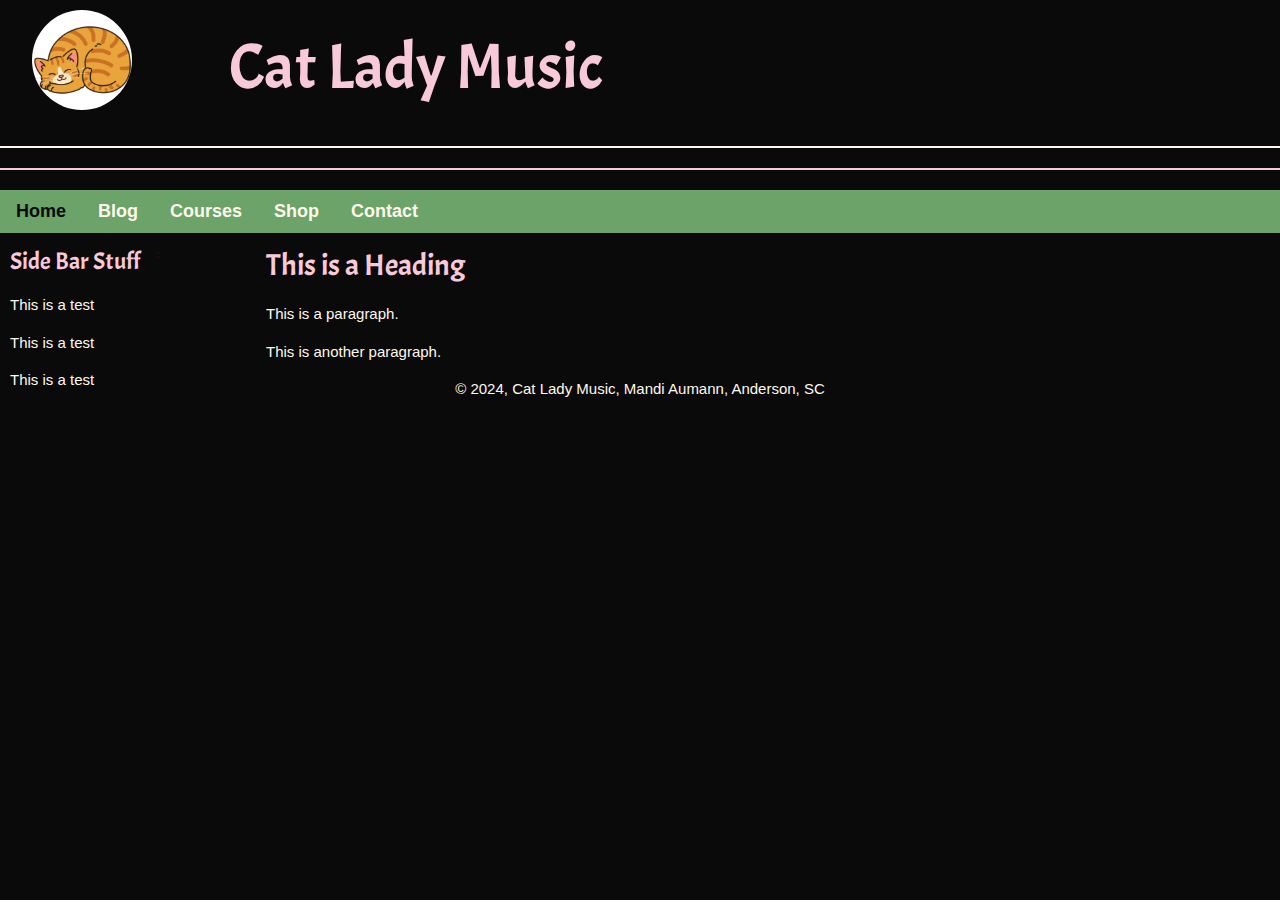
<file: index.html>
<!DOCTYPE html>
<html lang="en">
<meta charset="UTF-8">
<title>Cat Lady Music</title>
<meta name="viewport" content="width=device-width, initial-scale=1">
<link rel="stylesheet" href="https://www.w3schools.com/w3css/4/w3.css">
<link rel="stylesheet" href="./clm-theme.css" />
<link rel="preconnect" href="https://fonts.googleapis.com">
<link rel="preconnect" href="https://fonts.gstatic.com" crossorigin>
<link href="https://fonts.googleapis.com/css2?family=Acme&display=swap" rel="stylesheet">
<style>
</style>
<body class="clm4-d1">
  <!-- Page Header -->
  <div style="position: sticky; top: 0; padding-top: 10px;" class="clm4-d1">
   <div class="w3-container">
      <div class="w3-row-padding">
        <div class="w3-col s2"><img class="w3-circle" src="./images/orange-tabby.jpg" height="100px" width="auto" alt="orange tabby"></div>
        <div class="w3-rest"><h1 class="w3-jumbo h1-d1">Cat Lady Music</h1></div>
      </div>
   </div>
   <hr class="a">
   <hr class="b">

   <!-- Website Navigation -->
    <div class="w3-bar w3-large clm4-accent">
      <a href="#" class="w3-bar-item w3-button" style="color: var(--night); font-weight: bold;">Home</a>
      <a href="./blog.html" class="w3-bar-item w3-button clm4-a-accent">Blog</a>
      <a href="./courses.html" class="w3-bar-item w3-button clm4-a-accent">Courses</a>
      <a href="./shop.html" class="w3-bar-item w3-button clm4-a-accent">Shop</a>
      <a href="#" class="w3-bar-item w3-button clm4-a-accent">Contact</a>
    </div>
  </div>

<!-- Homepage Content -->
  <!-- Left Side Section -->
  <div class="w3-sidebar clm4-d1" style="width: 20%; padding-left: 10px; padding-right: 10px;">
      <h3 class="h3-d1">Side Bar Stuff</h3>
        <p class="w3-bar-item">This is a test</p>
        <p class="w3-bar-item">This is a test</p>
        <p class="w3-bar-item">This is a test</p>
    </div>
  <!-- Main Section -->
  <div style="margin-left: 20%; padding-left: 10px;">
      <h2 class="h2-d1">This is a Heading</h2>
      <p>This is a paragraph.</p>
      <p>This is another paragraph.</p>
    </div>
   </div>




<script src="https://www.w3schools.com/lib/w3.js"></script>

<footer class="w3-center w3-display-bottom">
  <p>&#169; 2024, Cat Lady Music, Mandi Aumann, Anderson, SC</p>
</footer>

</body>
</html>
</file>
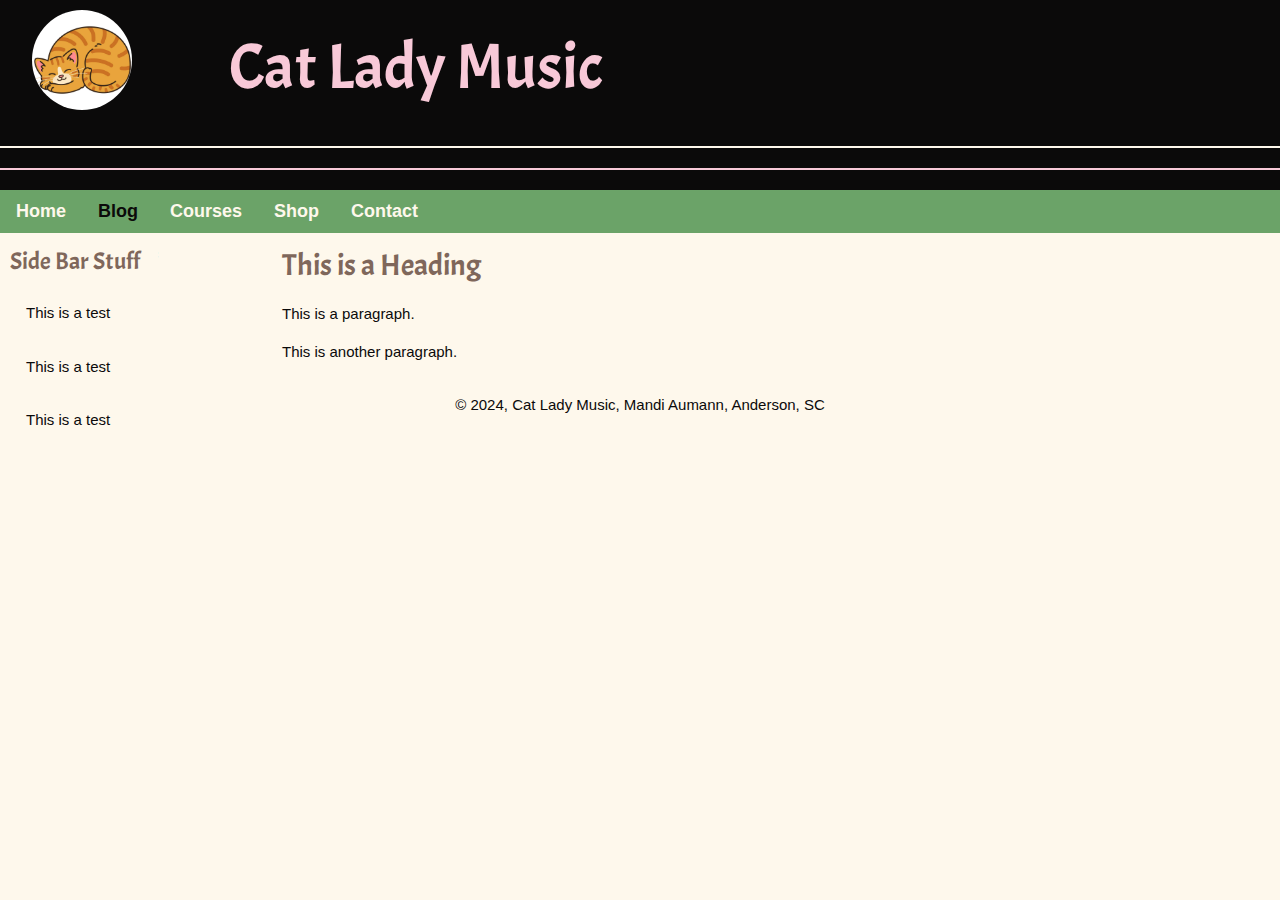
<file: blog.html>
<!DOCTYPE html>
<html lang="en">
<meta charset="UTF-8">
<title>Cat Lady Music</title>
<meta name="viewport" content="width=device-width, initial-scale=1">
<link rel="stylesheet" href="https://www.w3schools.com/w3css/4/w3.css">
<link rel="stylesheet" href="./clm-theme.css">
<link rel="preconnect" href="https://fonts.googleapis.com">
<link rel="preconnect" href="https://fonts.gstatic.com" crossorigin>
<link href="https://fonts.googleapis.com/css2?family=Acme&display=swap" rel="stylesheet">
<style>
</style>
<body class="clm4-light">
  <!-- Page Header -->
  <div style="position: sticky; top: 0; padding-top: 10px;" class="clm4-d1">
   <div class="w3-container">
      <div class="w3-row-padding">
        <div class="w3-col s2"><img class="w3-circle" src="./images/orange-tabby.jpg" height="100px" width="auto" alt="orange tabby"></div>
        <div class="w3-rest"><h1 class="w3-jumbo h1-d1">Cat Lady Music</h1></div>
      </div>
   </div>
   <hr class="a">
   <hr class="b">

   <!-- Website Navigation -->
    <div class="w3-bar w3-large clm4-accent ">
      <a href="./index.html" class="w3-bar-item w3-button clm4-a-accent">Home</a>
      <a href="#" class="w3-bar-item w3-button" style="color: var(--night); font-weight: bold;">Blog</a>
      <a href="./courses.html" class="w3-bar-item w3-button clm4-a-accent">Courses</a>
      <a href="./shop.html" class="w3-bar-item w3-button clm4-a-accent">Shop</a>
      <a href="#" class="w3-bar-item w3-button clm4-a-accent">Contact</a>
    </div>
  </div>

<!-- Blog Content -->
  <!-- Left Side Section -->
  <div class="w3-sidebar w3-bar-block clm4-light" style="width: 20%; padding-left: 10px; padding-right: 10px;">
      <h3 class="h3-light">Side Bar Stuff</h3>
        <p class="w3-bar-item">This is a test</p>
        <p class="w3-bar-item">This is a test</p>
        <p class="w3-bar-item">This is a test</p>
  </div>
  
  <!-- Main Section -->
    <div style="margin-left: 20%; padding-left: 10px;">
      <section class="w3-container">
      <div class="w3-header"><h2 class="h2-light">This is a Heading</h2></div>
      <article>
      <p>This is a paragraph.</p>
      <p>This is another paragraph.</p>
      </article>
      </section>
    </div>
   </div>




<script src="https://www.w3schools.com/lib/w3.js"></script>

<footer class="w3-center w3-display-bottom">
  <p>&#169; 2024, Cat Lady Music, Mandi Aumann, Anderson, SC</p>
</footer>

</body>
</html>
</file>
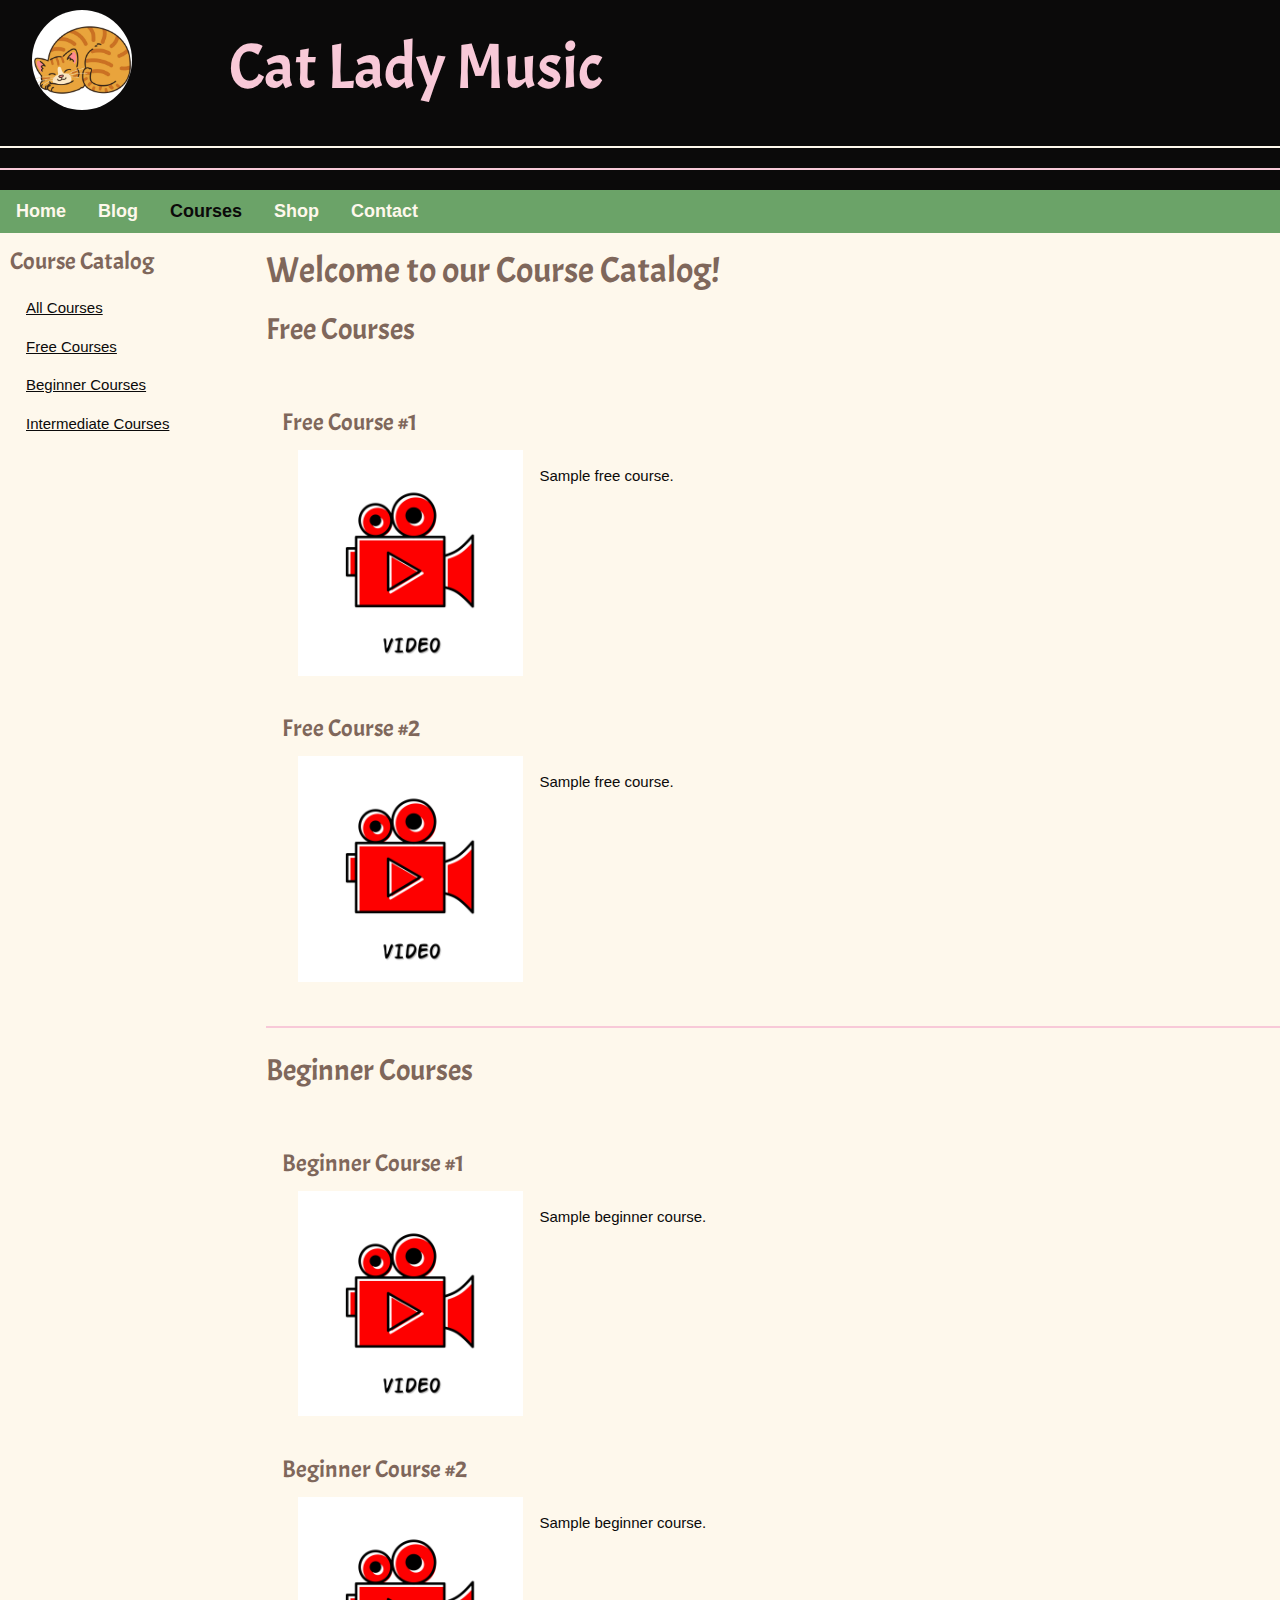
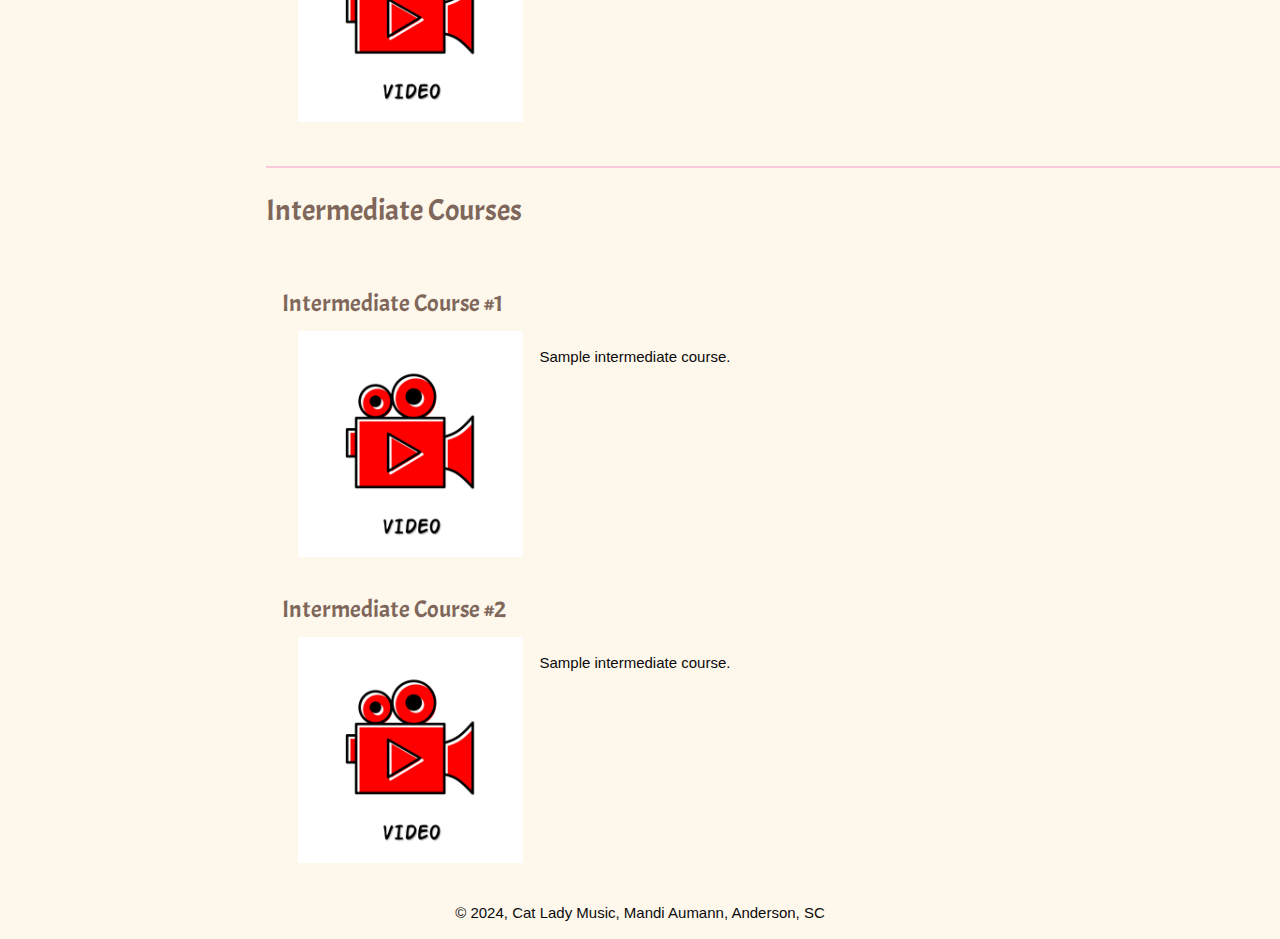
<file: courses.html>
<!DOCTYPE html>
<html lang="en">
<meta charset="UTF-8">
<title>Cat Lady Music</title>
<meta name="viewport" content="width=device-width, initial-scale=1">
<link rel="stylesheet" href="https://www.w3schools.com/w3css/4/w3.css">
<link rel="stylesheet" href="./clm-theme.css">
<link rel="preconnect" href="https://fonts.googleapis.com">
<link rel="preconnect" href="https://fonts.gstatic.com" crossorigin>
<link href="https://fonts.googleapis.com/css2?family=Acme&display=swap" rel="stylesheet">
<style>
</style>
<body class="clm4-light">
  <!-- Page Header -->
  <div style="position: sticky; top: 0; padding-top: 10px;" class="clm4-d1">
   <div class="w3-container" id="top">
      <div class="w3-row-padding">
        <div class="w3-col s2"><img class="w3-circle" src="./images/orange-tabby.jpg" height="100px" width="auto" alt="orange tabby"></div>
        <div class="w3-rest"><h1 class="w3-jumbo h1-d1">Cat Lady Music</h1></div>
      </div>
   </div>
   <hr class="a">
   <hr class="b">

   <!-- Website Navigation -->
    <div class="w3-bar w3-large clm4-accent">
      <a href="./index.html" class="w3-bar-item w3-button clm4-a-accent">Home</a>
      <a href="./blog.html" class="w3-bar-item w3-button clm4-a-accent">Blog</a>
      <a href="#" class="w3-bar-item w3-button" style="color: var(--night); font-weight: bold;">Courses</a>
      <a href="./shop.html" class="w3-bar-item w3-button clm4-a-accent">Shop</a>
      <a href="#" class="w3-bar-item w3-button clm4-a-accent">Contact</a>
    </div>
  </div>

<!-- Homepage Content -->
  <!-- Left Side Section -->
  <div class="w3-sidebar w3-bar-block clm4-light" style="width: 20%; padding-left: 10px; padding-right: 10px;">
      <h3 class="h3-light">Course Catalog</h3>
        <a href="#top" class="sidebar w3-bar-item">All Courses</a>
        <a href="#free" class="sidebar w3-bar-item">Free Courses</a>
        <a href="#beginner" class="sidebar w3-bar-item">Beginner Courses</a>
        <a href="#intermediate" class="sidebar w3-bar-item">Intermediate Courses</a>
  </div>

  <!-- Main Section -->
  <div style="margin-left: 20%; padding-left: 10px;">
    <h1 class="h1-light">Welcome to our Course Catalog!</h1>

    <!-- Course Listings -->
    <h2 id="free" class="h2-light">Free Courses</h2>
    <hr class="a">
    <div class="w3-container">
      <h3 class="h3-light">Free Course #1</h3>
      <div class="w3-row-padding" style="padding-bottom: 24px;">
        <img src="./images/movie-camera.jpg" height="auto" width="auto" alt="sample" class="w3-col s3 w3-center">
        <p class="w3-col s9">Sample free course.</p>
      </div>
    </div>
    
    <div class="w3-container">
      <h3 class="h3-light">Free Course #2</h3>
      <div class="w3-row-padding" style="padding-bottom: 24px;">
        <img src="./images/movie-camera.jpg" height="auto" width="auto" alt="sample" class="w3-col s3 w3-center">
        <p class="w3-col s9">Sample free course.</p>
      </div>
    </div>

    <hr class="b">
    
    <h2 id="beginner" class="h2-light">Beginner Courses</h2>
    <hr class="a">
    <div class="w3-container">
      <h3 class="h3-light">Beginner Course #1</h3>
      <div class="w3-row-padding" style="padding-bottom: 24px;">
        <img src="./images/movie-camera.jpg" height="auto" width="auto" alt="sample" class="w3-col s3 w3-center">
        <p class="w3-col s9">Sample beginner course.</p>
      </div>
    </div>
   
    <div class="w3-container">
      <h3 class="h3-light">Beginner Course #2</h3>
      <div class="w3-row-padding" style="padding-bottom: 24px;">
        <img src="./images/movie-camera.jpg" height="auto" width="auto" alt="sample" class="w3-col s3 w3-center">
        <p class="w3-col s9">Sample beginner course.</p>
      </div>
    </div>
    
    <hr class="b">

    <h2 id="intermediate" class="h2-light">Intermediate Courses</h2>
    <hr class="a">
    <div class="w3-container">
      <h3 class="h3-light">Intermediate Course #1</h3>
      <div class="w3-row-padding" style="padding-bottom: 24px;">
        <img src="./images/movie-camera.jpg" height="auto" width="auto" alt="sample" class="w3-col s3 w3-center">
        <p class="w3-col s9">Sample intermediate course.</p>
      </div>
    </div>
   
    <div class="w3-container">
      <h3 class="h3-light">Intermediate Course #2</h3>
      <div class="w3-row-padding" style="padding-bottom: 24px;">
        <img src="./images/movie-camera.jpg" height="auto" width="auto" alt="sample" class="w3-col s3 w3-center">
        <p class="w3-col s9">Sample intermediate course.</p>
      </div>
    </div>


  </div>

<script src="https://www.w3schools.com/lib/w3.js"></script>

<footer class="w3-center w3-display-bottom">
  <p>&#169; 2024, Cat Lady Music, Mandi Aumann, Anderson, SC</p>
</footer>

</body>
</html>
</file>
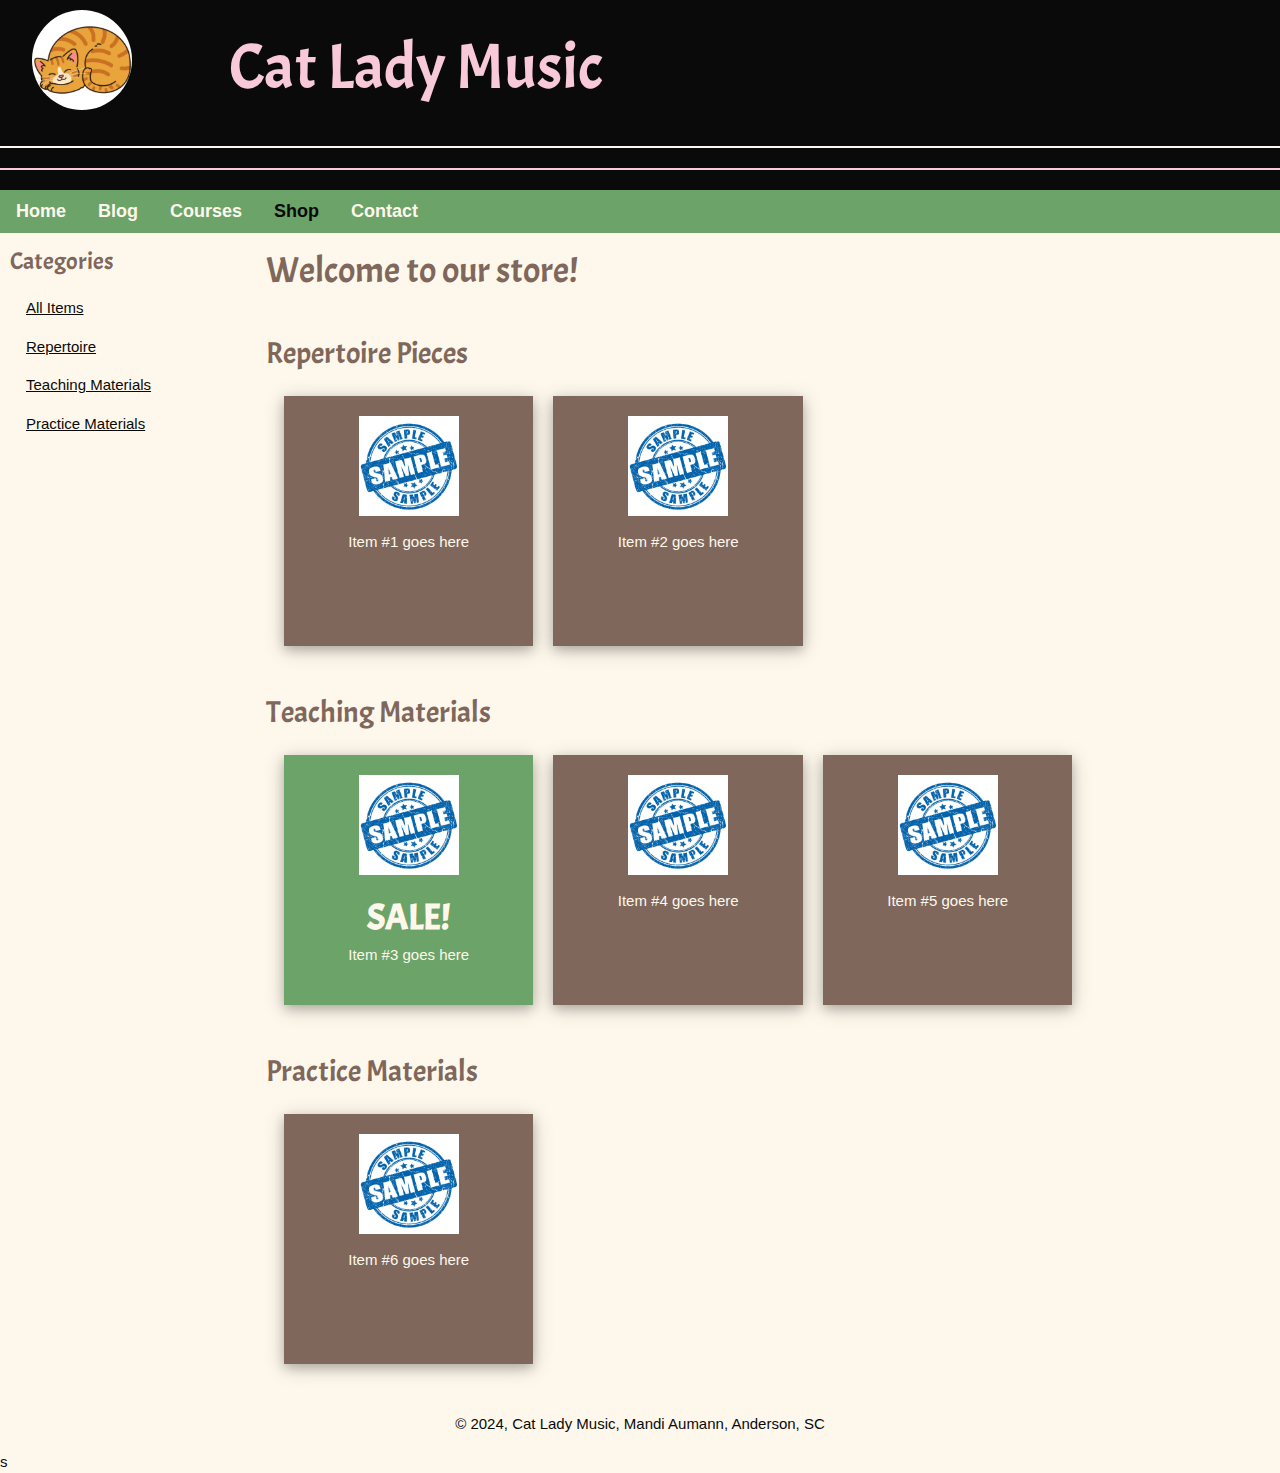
<file: shop.html>
<!DOCTYPE html>
<html lang="en">
<meta charset="UTF-8">
<title>Cat Lady Music</title>
<meta name="viewport" content="width=device-width, initial-scale=1">
<link rel="stylesheet" href="https://www.w3schools.com/w3css/4/w3.css">
<link rel="stylesheet" href="./clm-theme.css">
<link rel="preconnect" href="https://fonts.googleapis.com">
<link rel="preconnect" href="https://fonts.gstatic.com" crossorigin>
<link href="https://fonts.googleapis.com/css2?family=Acme&display=swap" rel="stylesheet">
<style>
</style>
<body class="clm4-light">
  <!-- Page Header -->
  <div style="position: sticky; top: 0; padding-top: 10px;" class="clm4-d1">
   <div class="w3-container" id="top">
      <div class="w3-row-padding">
        <div class="w3-col s2"><img class="w3-circle" src="./images/orange-tabby.jpg" height="100px" width="auto" alt="orange tabby"></div>
        <div class="w3-rest"><h1 class="w3-jumbo h1-d1">Cat Lady Music</h1></div>
      </div>
    </div>
    <hr class="a">
    <hr class="b">

   <!-- Website Navigation -->
    <div class="w3-bar w3-large clm4-accent">
      <a href="./index.html" class="w3-bar-item w3-button clm4-a-accent">Home</a>
      <a href="./blog.html" class="w3-bar-item w3-button clm4-a-accent">Blog</a>
      <a href="./courses.html" class="w3-bar-item w3-button clm4-a-accent">Courses</a>
      <a href="#" class="w3-bar-item w3-button"  style="color: var(--night); font-weight: bold;">Shop</a>
      <a href="#" class="w3-bar-item w3-button clm4-a-accent">Contact</a>
    </div>
  </div>

<!-- Homepage Content -->
<!-- Left Side Section -->
  <div class="w3-sidebar w3-bar-block clm4-light" style="width: 20%; padding-left: 10px; padding-right: 10px;">
    <h3 class="h3-light">Categories</h3>
      <a href="#top" class="sidebar w3-bar-item">All Items</a>
      <a href="#repertoire" class="sidebar w3-bar-item">Repertoire</a>
      <a href="#teaching" class="sidebar w3-bar-item">Teaching Materials</a>
      <a href="#practice" class="sidebar w3-bar-item">Practice Materials</a>
  </div>

  <!-- Main Section -->
  <div style="margin-left: 20%; padding-left: 10px;">
    <h1 class="h1-light" style="padding-bottom: 24px;">Welcome to our store!</h1>

    <!-- Product Listings -->

    <h2 id="repertoire" class="h2-light">Repertoire Pieces</h2>
      <div class="w3-row-padding" style="padding-bottom: 24px;">
        <div class="w3-col s3 w3-card-4 w3-center clm4-d2" style="margin: 10px; padding-top: 20px; height: 250px;">
          <img src="./images/sample-product.jpg" height="100px" width="auto" alt="sample image">
          <p>Item #1 goes here</p>
        </div>

        <div class="w3-col s3 w3-card-4 w3-center clm4-d2" style="margin: 10px; padding-top: 20px; height: 250px;">
          <img src="./images/sample-product.jpg" height="100px" width="auto" alt="sample image">
          <p>Item #2 goes here</p>
        </div>

      </div>

    <h2 id="teaching" class="h2-light">Teaching Materials</h2>
      <div class="w3-row-padding" style="padding-bottom: 24px;">
        <div class="w3-col s3 w3-card-4 w3-center clm4-accent" style="margin: 10px; padding-top: 20px; height: 250px;">
          <img src="./images/sample-product.jpg" height="100px" width="auto" alt="sample image">
          <p><span style="color: var(--floral-white); font-size: 36px; font-weight: bold;" class="acme-regular">SALE!</span><br>
          Item #3 goes here</p>
        </div>

        <div class="w3-col s3 w3-card-4 w3-center  clm4-d2" style="margin: 10px; padding-top: 20px; height: 250px;">
          <img src="./images/sample-product.jpg" height="100px" width="auto" alt="sample image">
          <p>Item #4 goes here</p>
        </div>

        <div class="w3-col s3 w3-card-4 w3-center clm4-d2" style="margin: 10px; padding-top: 20px; height: 250px;">
          <img src="./images/sample-product.jpg" height="100px" width="auto" alt="sample image">
          <p>Item #5 goes here</p>
        </div>

      </div>

    <h2 id="practice" class="h2-light">Practice Materials</h2>
      <div class="w3-row-padding" style="padding-bottom: 24px;">
        <div class="w3-col s3 w3-card-4 w3-center clm4-d2" style="margin: 10px; padding-top: 20px; height: 250px;">
          <img src="./images/sample-product.jpg" height="100px" width="auto" alt="sample image">
          <p>Item #6 goes here</p>
        </div>
      </div>
  </div>




<script src="https://www.w3schools.com/lib/w3.js"></script>

<footer class="w3-center w3-display-bottom">
  <p>&#169; 2024, Cat Lady Music, Mandi Aumann, Anderson, SC</p>
</footer>s

</body>
</html>
</file>
<file: clm-theme.css>
:root {
    --asparagus: #6ba368ff;
    --night: #0b0a0aff;
    --fairy-tale: #f8c9d8ff;
    --floral-white: #fef8ecff;
    --umber: #7f675bff;
}

.acme-regular {
    font-family: "Acme", sans-serif;
    font-weight: 400;
    font-style: normal;
  }

/* Horizontal Lines */
hr.a {border: 1px solid var(--floral-white);}
hr.b {border: 1px solid var(--fairy-tale);}

/* Links */
.clm4-a, .clm4-a-d1 {color: #6ba368ff !important;}
.clm4-a-d2, .clm4-a-accent {color: #fef8ecff !important; font-weight: bold !important;}
.clm4-a:hover, .clm4-a-accent:hover, .clm4-a-d1:hover {color: #f8c9d8ff !important; background-color: #7f675bff !important;}
.clm4-a-d2:hover {color: #f8c9d8ff !important; background-color: #6ba368ff !important;}

/* Buttons */
.clm4-button-dark {color: #f8c9d8ff !important; background-color: #7f675bff !important;}
.clm4-button-d2 {color: #fef8ecff; background-color: #6ba368ff;}
.clm4-button-light {color: #6ba368ff !important; background-color: #f8c9d8ff !important;}

/* Light Theme */
.clm4-light {background-color: #fef8ecff !important; color: #0b0a0aff !important;}
.h1-light, .h2-light, .h3-light, .h4-light, .h5-light, .h6-light {color: #7f675bff !important; font-family: "Acme", sans-serif !important;}

/* Dark Theme #1 */
.clm4-d1 {background-color: #0b0a0aff !important; color: #fef8ecff !important;}
.h1-d1, .h2-d1, .h3-d1, .h4-d1, .h5-d1, .h6-d1 {color: #f8c9d8ff !important; font-family: "Acme", sans-serif !important;}

/* Dark Theme #2 */
.clm4-d2 {background-color: #7f675bff !important; color: #fef8ecff !important;}
.h1-d2, .h2-d2, .h3-d2, .h4-d2, .h5-d2, .h6-d2 {color: #0b0a0aff !important; font-family: "Acme", sans-serif !important;}

/* Accent Theme */
.clm4-accent {background-color: #6ba368ff !important; color: #fef8ecff !important;}
.h1-accent, .h2-accent, .h3-accent, .h4-accent, .h5-accent, .h6-accent {color: #0b0a0aff !important; font-family: "Acme", sans-serif !important;}
</file>
